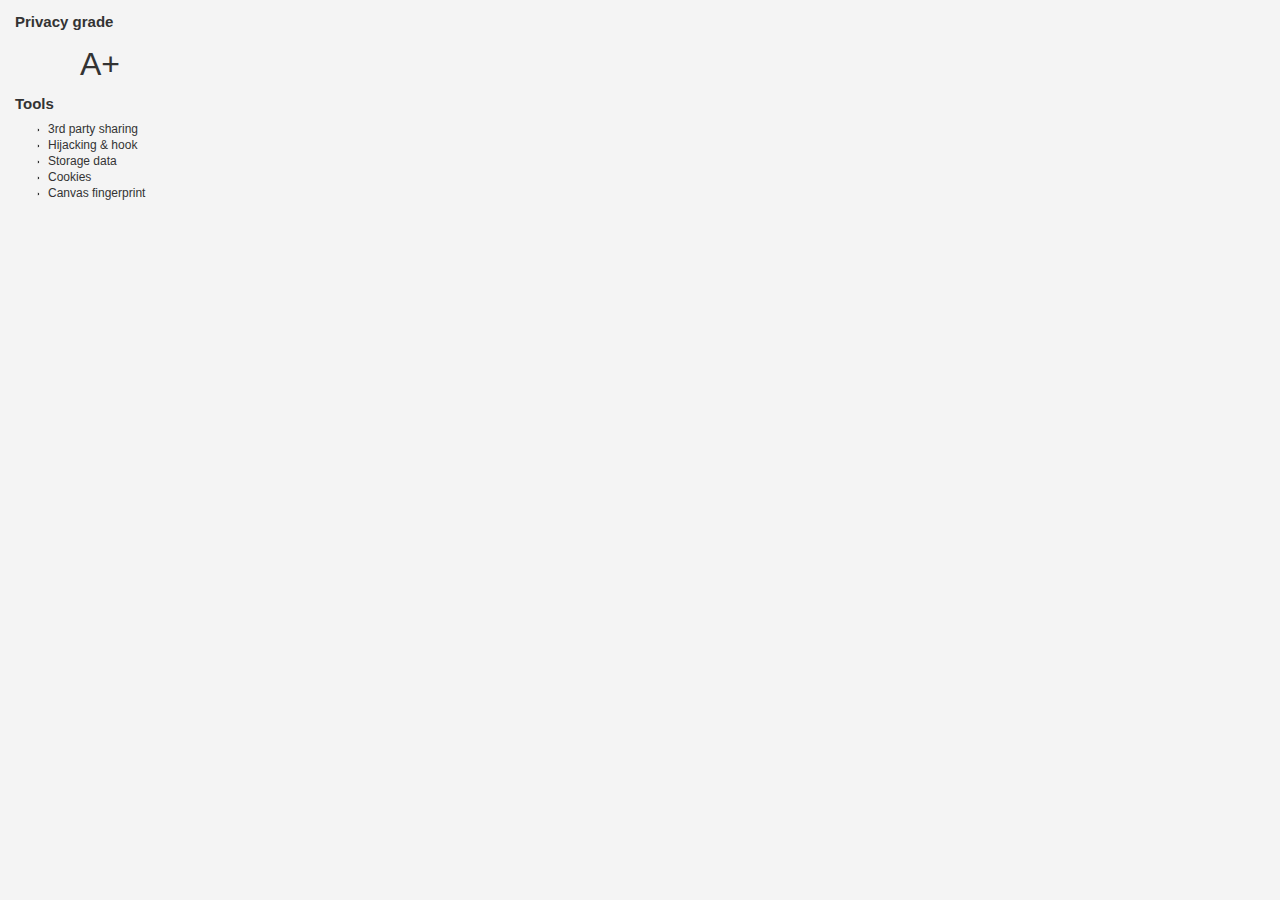
<file: roadmap03/VANguard/pages/index.html>
<!DOCTYPE html>

<html>
  <head>
    <meta charset="utf-8" />
    <link rel="stylesheet" href="index.css" />
  </head>

  <body>
    <div class="container container1">
      <h1>Privacy grade</h1>
      <div class="grade">A+</div>
    </div>
    <div class="container container2">
      <h1 class="list-title">Tools</h1>
      <ul class="pages">
        <li class="topic" id="3rd-party">3rd party sharing</li>
        <li class="topic" id="hijacking">Hijacking & hook</li>
        <li class="topic" id="storage">Storage data</li>
        <li class="topic" id="cookies">Cookies</li>
        <li class="topic" id="canvas">Canvas fingerprint</li>
      </ul>
    </div>

    <script src="index.js"></script>
  </body>
</html>
</file>
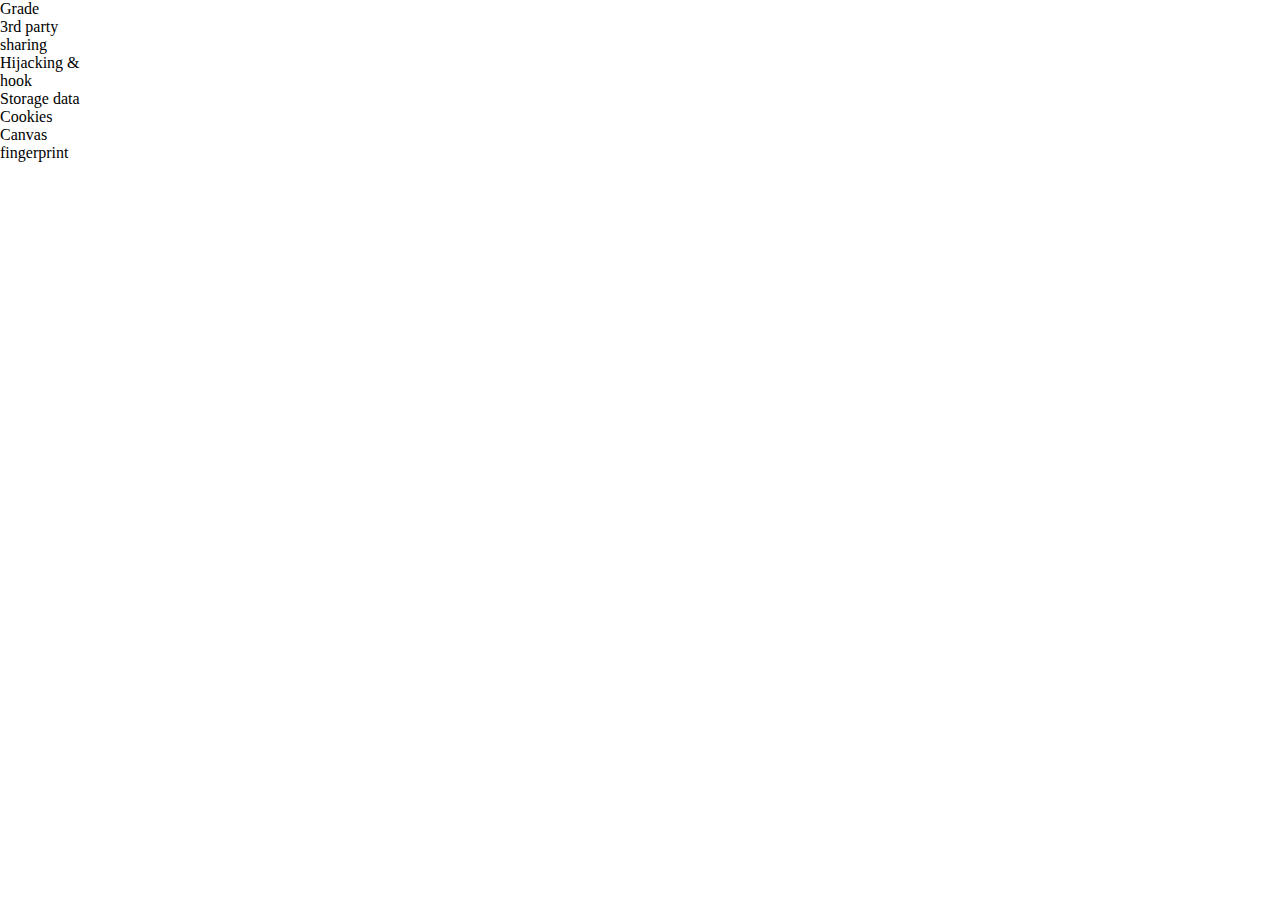
<file: roadmap03/VANguard/popup/popup.html>
<!doctype html>

<html>
  <head>
    <meta charset="utf-8" />
    <link rel="stylesheet" href="popup.css" />
  </head>

  <body>
    <div class="grade">Grade</div>
    <div class="topic" id="3rd-party">3rd party sharing</div>
    <div class="topic" id="hijacking">Hijacking & hook</div>
    <div class="topic" id="storage">Storage data</div>
    <div class="topic" id="cookies">Cookies</div>
    <div class="topic" id="canvas">Canvas fingerprint</div>

    <script src="popup.js"></script>
  </body>
</html>
</file>
<file: roadmap03/VANguard/pages/index.css>
html,
body {
  height: 200px;
  width: 200px;
  margin: 0;
}

body {
  font-family: Arial, sans-serif;
  font-size: 10px;
  color: #333;
  background-color: #f4f4f4;
}

.container {
  width: 100%;
  display: flex;
  flex-direction: column;
  justify-content: center;
}

.container1 {
  height: 40%;
}

.container2 {
  height: 60%;
}

h1 {
  margin: 1em 0 0 1em;
  font-size: 1.5em;
  color: #333;
  align-self: left;
}

.grade {
  display: flex;
  justify-content: center;
  align-items: center;
  height: 100%;
  font-size: xx-large;
  padding-top: 0.5em;
}

.list-title {
  padding-bottom: 0.5em;
}

ul {
  overflow: auto;
  margin: 0;
  padding: 0;
}

li {
  margin: 2px 0 0 4em;
  font-size: 1.2em;
  list-style-image: url('images/triangle.svg');
}

/* colors for the grading system */

.red {
  color: red;
}

.orange {
  color: orange;
}

.yellow {
  color: yellow;
}

.green {
  color: green;
}
</file>
<file: roadmap03/VANguard/popup/popup.css>
html,
body {
  height: 100px;
  width: 100px;
  margin: 0;
}
</file>
